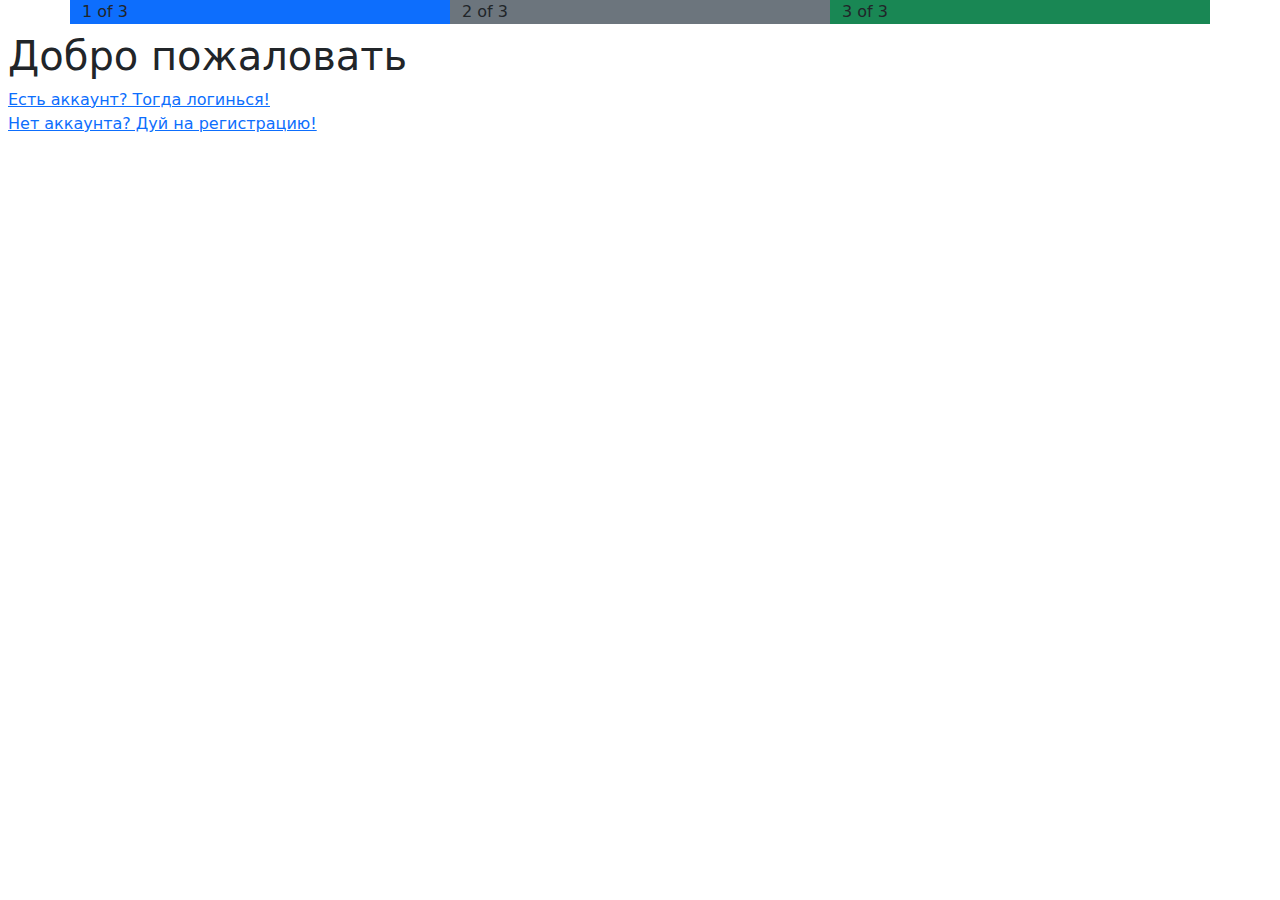
<file: index.html>
<!DOCTYPE html>
<html>
    <head>
        <link rel="stylesheet" href="./main.css">
        <link rel="stylesheet" href="libs/bootstrap.css">
    </head>
    <body>
        <div class="container">
        <div class="row">
            <div class="col-12 col-md-4 bg-primary">
              1 of 3
            </div>
            <div class="col-12 col-md-4 bg-secondary">
              2 of 3
            </div>
            <div class="col-12 col-md-4 bg-success">
              3 of 3
            </div>
          </div>
        </div>
        <form class="m-2">
            <h1>Добро пожаловать</h1>      
            <div><a href="./auth/auth.html">Есть аккаунт? Тогда логинься!</a></div>
            <div><a href="./reg/reg.html">Нет аккаунта? Дуй на регистрацию!</a></div>
        </form>
    </body>

        

</html>
</file>
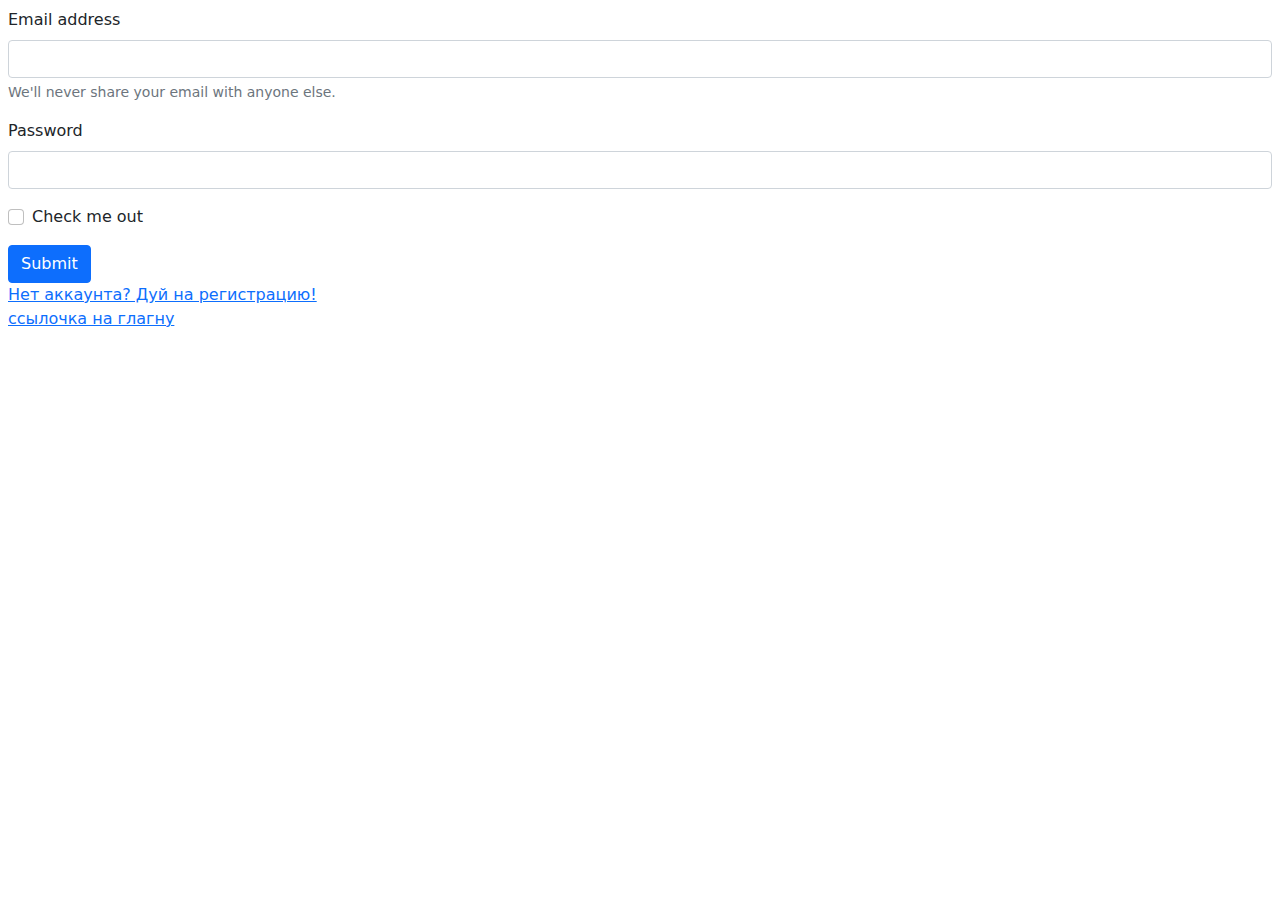
<file: auth/auth.html>
<!DOCTYPE html>
<html>
    <head>
        <link rel="stylesheet" href="../main.css">
        <link rel="stylesheet" href="../libs/bootstrap.css">
    </head>
    <body>

        <form class="m-2">
            <div class="mb-3">
              <label for="exampleInputEmail1" class="form-label">Email address</label>
              <input type="email" class="form-control" id="exampleInputEmail1" aria-describedby="emailHelp">
              <div id="emailHelp" class="form-text">We'll never share your email with anyone else.</div>
            </div>
            <div class="mb-3">
              <label for="exampleInputPassword1" class="form-label">Password</label>
              <input type="password" class="form-control" id="exampleInputPassword1">
            </div>
            <div class="mb-3 form-check">
              <input type="checkbox" class="form-check-input" id="exampleCheck1">
              <label class="form-check-label" for="exampleCheck1">Check me out</label>
            </div>
            <button type="submit" class="btn btn-primary">Submit</button>
            <div><a href="../reg/reg.html">Нет аккаунта? Дуй на регистрацию!</a></div>
            <div><a href="../index.html">ссылочка на глагну</a></div>
          </form>

    </body>
</html>
</file>
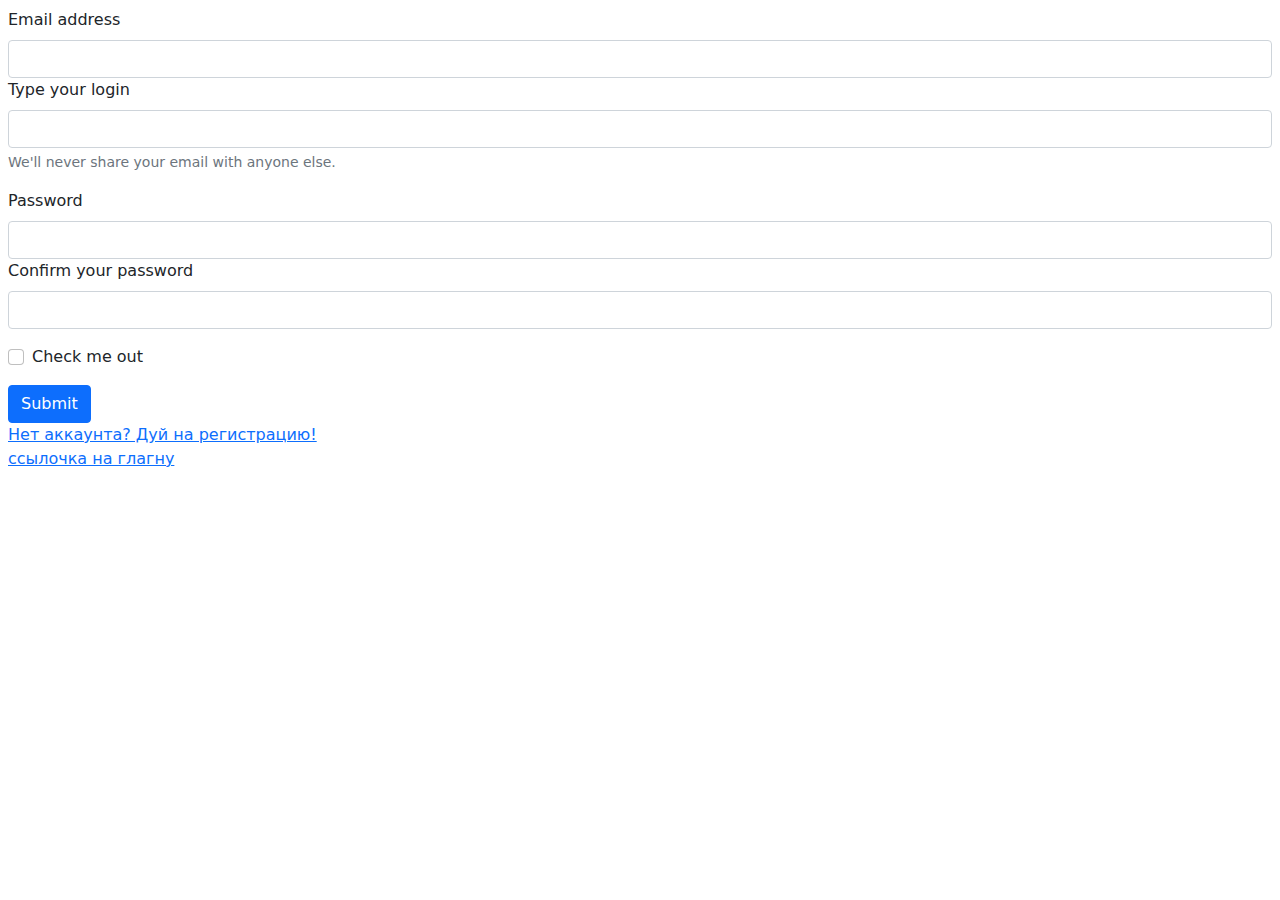
<file: reg/reg.html>
<!DOCTYPE html>
<html>
    <head>
        <link rel="stylesheet" href="../main.css">
        <link rel="stylesheet" href="../libs/bootstrap.css">
    </head>
    <body>
        <form class="m-2">
            <div class="mb-3">
              <label for="exampleInputEmail1" class="form-label">Email address</label>
              <input type="email" class="form-control" id="exampleInputEmail1" aria-describedby="emailHelp">
              <label for="exampleInputLogin" class="form-label">Type your login</label>
              <input type="login" class="form-control" id="exampleInputPassword1">
              <div id="emailHelp" class="form-text">We'll never share your email with anyone else.</div>
            </div>
            <div class="mb-3">
              <label for="exampleInputPassword1" class="form-label">Password</label>
              <input type="password" class="form-control" id="exampleInputPassword1">
              <label for="exampleInputPassword1" class="form-label">Confirm your password</label>
              <input type="confirm your password" class="form-control" id="exampleInputPassword1">
            </div>
            <div class="mb-3 form-check">
              <input type="checkbox" class="form-check-input" id="exampleCheck1">
              <label class="form-check-label" for="exampleCheck1">Check me out</label>
            </div>
            <button type="submit" class="btn btn-primary">Submit</button>
            <div><a href="../reg/reg.html">Нет аккаунта? Дуй на регистрацию!</a></div>
            <div><a href="../index.html">ссылочка на глагну</a></div>
          </form>
    </body>
</html>
</file>
<file: main.css>
body{background-color: blanchedalmond}
</file>
